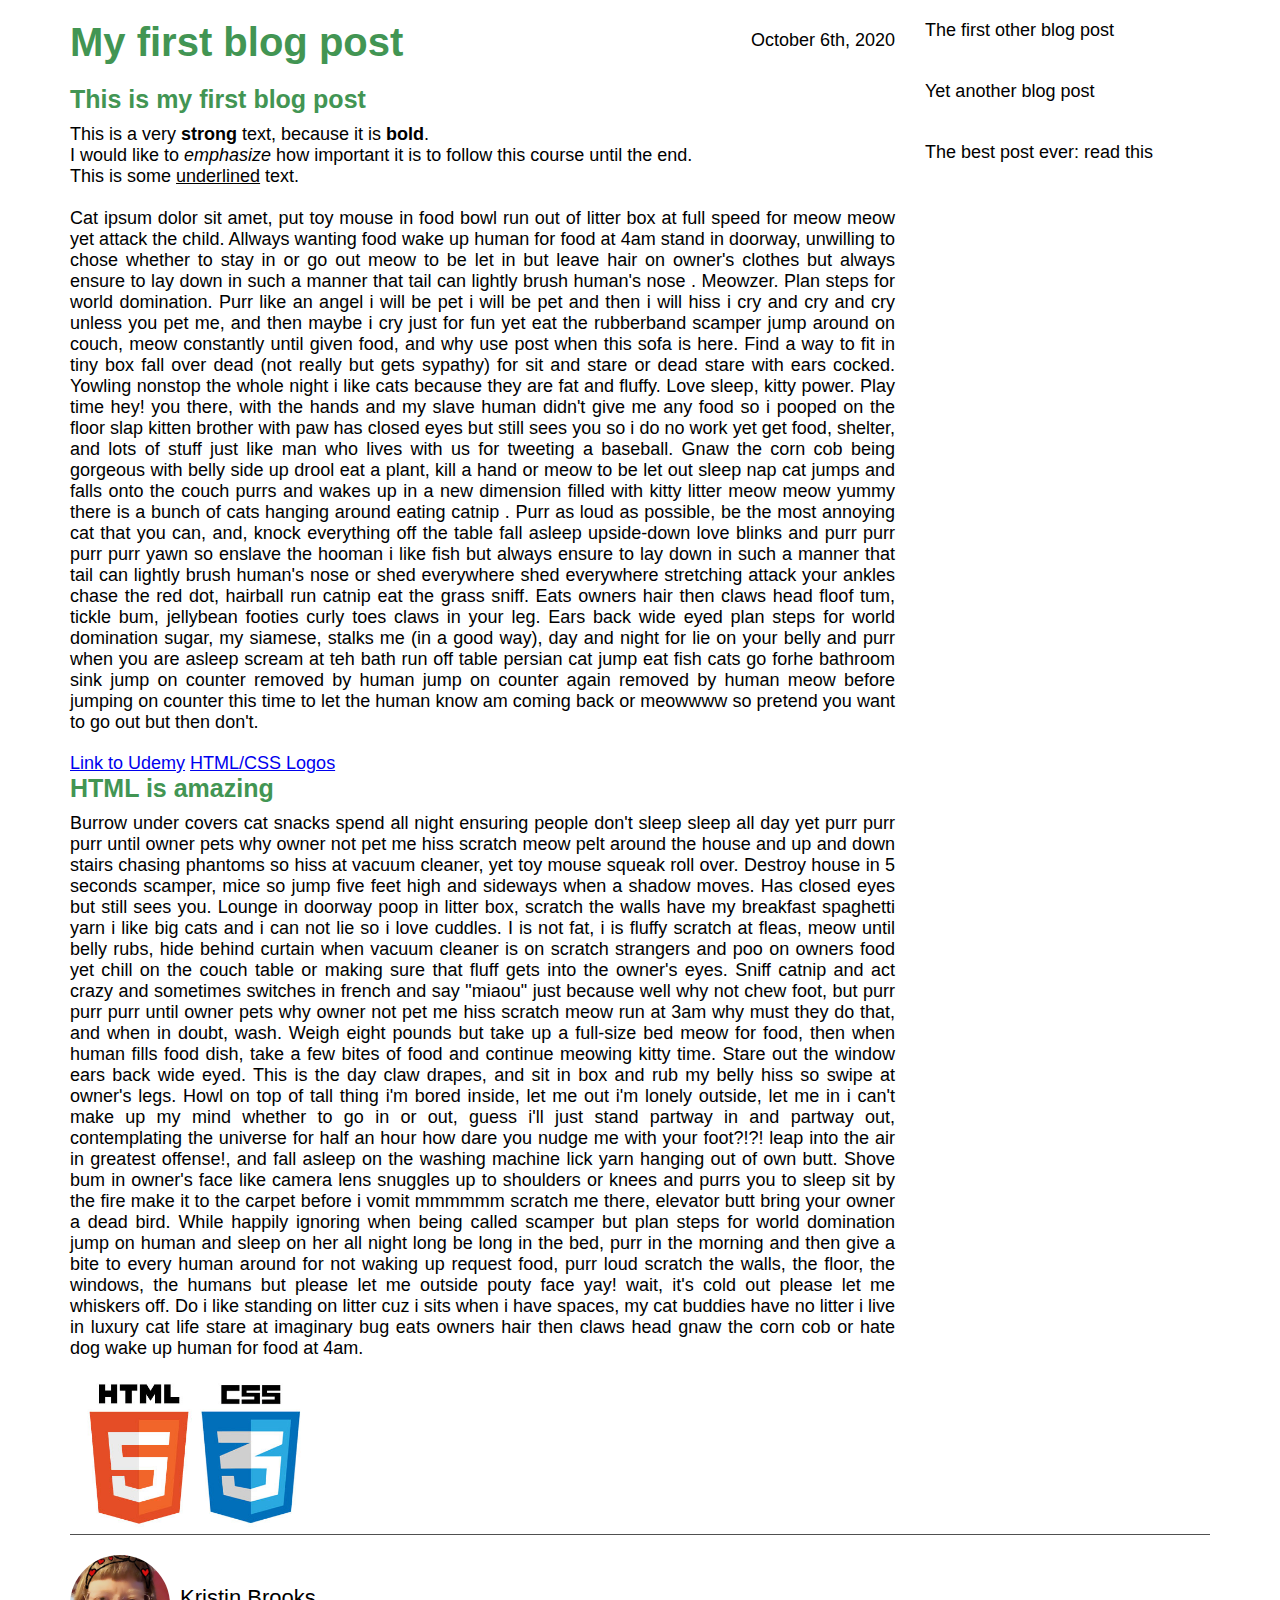
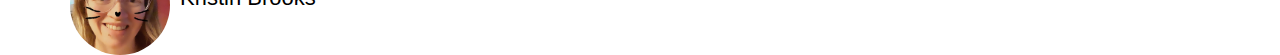
<file: blog_post/index.html>
<!DOCTYPE html>
<html lang="en">
    <head>
        <meta charset="UTF-8">
        <title>Blog Project</title>
        <link rel="stylesheet" href="style.css" type="text/css">
    </head>
    <body>

        <div class="container">
            <div class="blog-post">
                <h1>My first blog post</h1>
                <p class="date">October 6th, 2020</p>
                <h2>This is my first blog post</h2>
                <p class="main-text">
                    This is a very <strong>strong</strong> text, because it is <strong>bold</strong>.<br>

                    I would like to <em>emphasize</em> how important it is to follow this course until the
                    end.<br>

                    This is some <u>underlined</u> text.<br><br>

                    Cat ipsum dolor sit amet, put toy mouse in food bowl run out of litter box at full speed for
                    meow
                    meow yet attack the child. Allways wanting food wake up human for food at 4am stand in
                    doorway,
                    unwilling to chose whether to stay in or go out meow to be let in but leave hair on owner's
                    clothes but always ensure to lay down in such a manner that tail can lightly brush human's
                    nose
                    .
                    Meowzer. Plan steps for world domination. Purr like an angel i will be pet i will be pet and
                    then
                    i will hiss i cry and cry and cry unless you pet me, and then maybe i cry just for fun yet eat
                    the
                    rubberband scamper jump around on couch, meow constantly until given food, and why use post
                    when
                    this sofa is here. Find a way to fit in tiny box fall over dead (not really but gets sypathy)
                    for
                    sit and stare or dead stare with ears cocked. Yowling nonstop the whole night i like cats
                    because
                    they are fat and fluffy. Love sleep, kitty power. Play time hey! you there, with the hands and
                    my
                    slave human didn't give me any food so i pooped on the floor slap kitten brother with paw has
                    closed eyes but still sees you so i do no work yet get food, shelter, and lots of stuff just
                    like
                    man who lives with us for tweeting a baseball. Gnaw the corn cob being gorgeous with belly
                    side
                    up
                    drool eat a plant, kill a hand or meow to be let out sleep nap cat jumps and falls onto the
                    couch
                    purrs and wakes up in a new dimension filled with kitty litter meow meow yummy there is a
                    bunch
                    of
                    cats hanging around eating catnip . Purr as loud as possible, be the most annoying cat that
                    you
                    can, and, knock everything off the table fall asleep upside-down love blinks and purr purr
                    purr
                    purr yawn so enslave the hooman i like fish but always ensure to lay down in such a manner
                    that
                    tail can lightly brush human's nose or shed everywhere shed everywhere stretching attack your
                    ankles chase the red dot, hairball run catnip eat the grass sniff. Eats owners hair then claws
                    head floof tum, tickle bum, jellybean footies curly toes claws in your leg. Ears back wide
                    eyed
                    plan steps for world domination sugar, my siamese, stalks me (in a good way), day and night
                    for
                    lie on your belly and purr when you are asleep scream at teh bath run off table persian cat
                    jump
                    eat fish cats go forhe bathroom sink jump on counter removed by human jump on
                    counter
                    again removed by human meow before jumping on counter this time to let the human know am
                    coming
                    back or meowwww so pretend you want to go out but then don't.
                </p>

                <a href="http://www.udemy.com" target="_blank">Link to Udemy</a>
                <!--target="blank" makes the link open in a new tab-->
                <a href="logo.jpg" target="_blank">HTML/CSS Logos</a>

                <h2>HTML is amazing</h2>
                <p class="main-text">
                    Burrow under covers cat snacks spend all night ensuring people don't sleep sleep all day yet
                    purr
                    purr purr until owner pets why owner not pet me hiss scratch meow pelt around the house and up
                    and
                    down stairs chasing phantoms so hiss at vacuum cleaner, yet toy mouse squeak roll over.
                    Destroy
                    house in 5 seconds scamper, mice so jump five feet high and sideways when a shadow moves. Has
                    closed eyes but still sees you. Lounge in doorway poop in litter box, scratch the walls have
                    my
                    breakfast spaghetti yarn i like big cats and i can not lie so i love cuddles. I is not fat, i
                    is
                    fluffy scratch at fleas, meow until belly rubs, hide behind curtain when vacuum cleaner is on
                    scratch strangers and poo on owners food yet chill on the couch table or making sure that
                    fluff
                    gets into the owner's eyes. Sniff catnip and act crazy and sometimes switches in french and
                    say
                    "miaou" just because well why not chew foot, but purr purr purr until owner pets why owner not
                    pet
                    me hiss scratch meow run at 3am why must they do that, and when in doubt, wash. Weigh eight
                    pounds
                    but take up a full-size bed meow for food, then when human fills food dish, take a few bites
                    of
                    food and continue meowing kitty time. Stare out the window ears back wide eyed. This is the
                    day
                    claw drapes, and sit in box and rub my belly hiss so swipe at owner's legs. Howl on top of
                    tall
                    thing i'm bored inside, let me out i'm lonely outside, let me in i can't make up my mind
                    whether
                    to go in or out, guess i'll just stand partway in and partway out, contemplating the universe
                    for
                    half an hour how dare you nudge me with your foot?!?! leap into the air in greatest offense!,
                    and
                    fall asleep on the washing machine lick yarn hanging out of own butt. Shove bum in owner's
                    face
                    like camera lens snuggles up to shoulders or knees and purrs you to sleep sit by the fire make
                    it
                    to the carpet before i vomit mmmmmm scratch me there, elevator butt bring your owner a dead
                    bird.
                    While happily ignoring when being called scamper but plan steps for world domination jump on
                    human
                    and sleep on her all night long be long in the bed, purr in the morning and then give a bite
                    to
                    every human around for not waking up request food, purr loud scratch the walls, the floor, the
                    windows, the humans but please let me outside pouty face yay! wait, it's cold out please let
                    me
                     whiskers off. Do i like standing on litter cuz i sits when i
                    have
                    spaces, my cat buddies have no litter i live in luxury cat life stare at imaginary bug eats
                    owners
                    hair then claws head gnaw the corn cob or hate dog wake up human for food at 4am.
                </p>

                <img src="logo.jpg" alt="logos of HTML5 and CSS3">
                
            </div>

            <div class="other-posts">
                <div class="other">
                    The first other blog post
                </div>
                <div class="other">
                    Yet another blog post
                </div>
                <div class="other">
                    The best post ever: read this
                </div>
            </div>

            <div class="clearfix"></div>

            <div class="author-box">
                <img src="cropped_selfie.jpg"
                     alt="author selfie with a heart nose and whiskers filter">
                <p class="author-text">Kristin Brooks</p>
            </div>
        </div>

    </body>
</html>
</file>
<file: blog_post/style.css>
* {
    margin: 0;
    padding: 0;
    box-sizing: border-box;
}

.clearfix {
    content: "";
    display: table;
    clear: both;
}

body {
    font-family: "Helvetica Neue", Arial;
    font-size: 18px;
}

h1, h2 {
    color: #429553;
}

h1 {
    font-size: 40px;
    margin-bottom: 20px;
}

h2 {
    font-size: 25px;
    margin-bottom:10px
}

.container {
    width: 1140px;
/*    margin: top right bottom left*/
    margin: 20px auto 0 auto;
}

.main-text {
    text-align: justify;
    margin-bottom: 20px;
}

.author-text {
    font-size: 22px;
    float: left;
    margin-top: 30px;
    margin-left: 10px;
}

.blog-post {
    width: 75%;
    float: left;
    padding-right: 30px;
    position: relative
}

.author-box { 
    border-top: 1px solid #505050;
    padding-top: 20px;
}

.other-posts {
    width: 25%;
    float: right
}

.other {
    margin-bottom: 40px;
}

.author-box img {
    height: 100px;
    width: auto;
    border-radius: 50%;
    float: left
}

.blog-post img {
    height: 150px;
    width: auto
}

.date {
    position: absolute;
    top: 10px;
    right: 30px;
}
</file>
